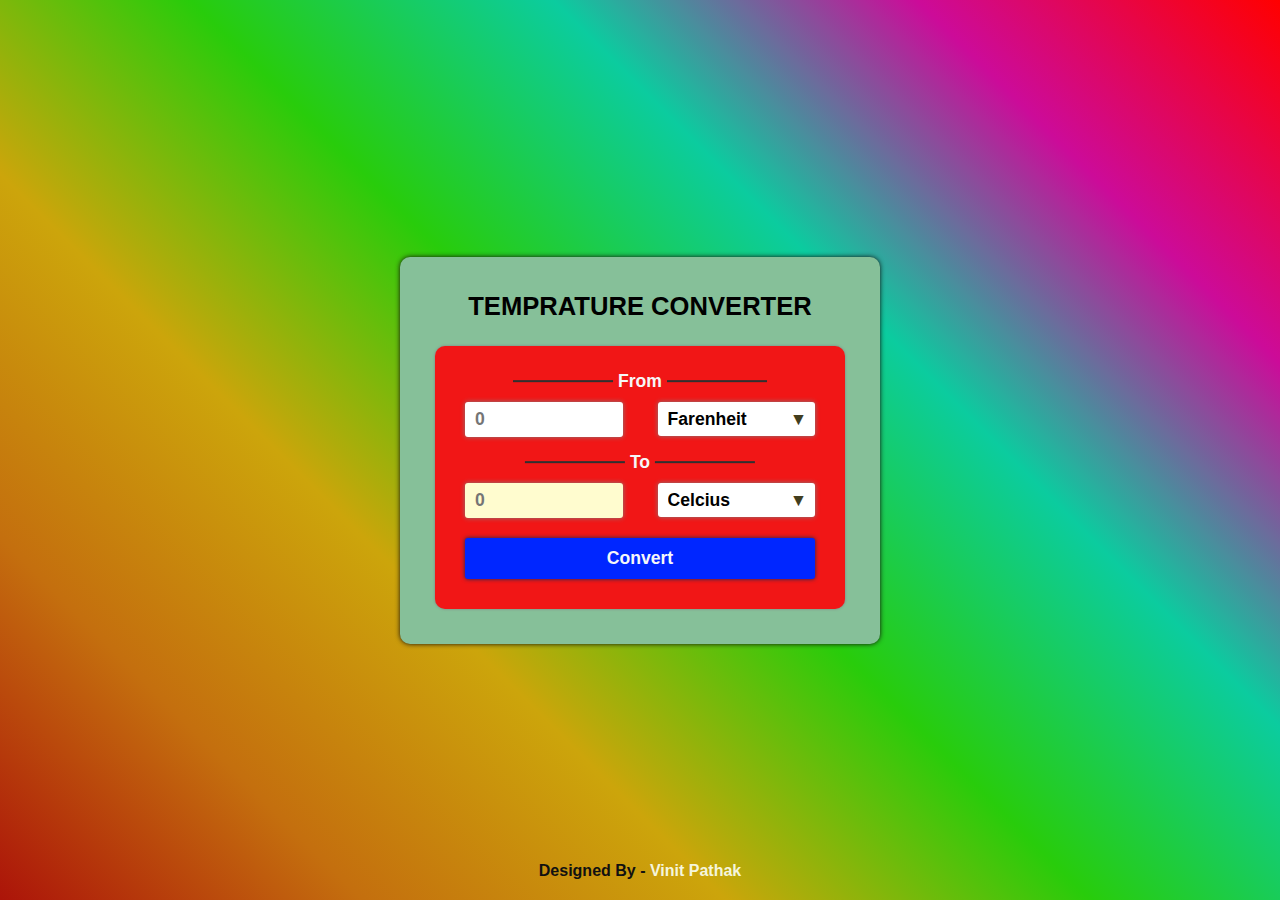
<file: TempratureConverter/index.html>
<!DOCTYPE html>
<html lang="en">
  <head>
    <meta charset="UTF-8" />
    <meta http-equiv="X-UA-Compatible" content="IE=edge" />
    <meta name="viewport" content="width=device-width, initial-scale=1.0" />
    <meta name="theme-color" content="gold" />
    <meta name="author" content="Vinit Pathak" />
    <title>Temperature Converter</title>
    <!-- custom stylesheet link -->
    <link rel="stylesheet" href="./style.css" />
  </head>
  <body>
    <div id="content-container">
      <h2 id="container-heading"><b>TEMPRATURE CONVERTER</b></h2>
      <!-- calculation container -->
      <div id="calculations-container">
        <!-- Input division -->
        <div class="content-division">
          <div class="division-heading">From</div>
          <div class="inputs-container">
            <!-- input box -->
            <input
              type="number"
              class="input-field inputs"
              name="input"
              id="input-box"
              placeholder="0"
              required
            />
            <!-- input dropdown -->
            <div class="dropdown-container">
              <select class="dropdown inputs" id="input-dropdown">
                <option value="Farenheit" selected>Farenheit</option>
                <option value="Celcius">Celcius</option>
                <option value="Kelvin">Kelvin</option>
                
              </select>
            </div>
          </div>
        </div>
        <!-- Result division -->
        <div class="content-division">
          <div class="division-heading">To</div>
          <div class="inputs-container">
            <!-- result box -->
            <input
              type="text"
              class="input-field inputs"
              name="result"
              id="result-box"
              placeholder="0"
              disabled
            />
            <!-- result dropdown -->
            <div class="dropdown-container">
              <select class="dropdown inputs" id="result-dropdown">
                <option value="Celcius" selected>Celcius</option>
                <option value="Farenheit">Farenheit</option>
                <option value="Kelvin">Kelvin</option> 
              </select>
            </div>
          </div>
        </div>
        <!-- button -->
        <button id="convert-btn" class="inputs" onclick="convert()">
          Convert
        </button>
      </div>
    </div>
    <!-- footer -->
    <footer>
       Designed By -
      <a href="https://www.linkedin.com/in/vinit-pathak-7670b1225" target="_blank">
        Vinit Pathak
      </a>
    </footer>
    <!-- custom javascript link -->
    <script src="./script.js"></script>
  </body>
</html>
</file>
<file: TempratureConverter/style.css>
*{
  
  margin: 0;
  padding: 0;
  box-sizing: border-box;
  font-family: 'Arial Narrow Bold', sans-serif;
}

:root{
  --largeHeading: 1.3rem;
  --smallHeading: 0.9rem;
  --lightColor: rgb(48, 48, 48);
  --darkColor: rgb(17, 17, 17);
}

html{
  scroll-behavior: smooth;
}

body{
  width: 100%;
  height: 100vh;
  display: flex;
  justify-content: center;
  flex-direction: column;
  background: linear-gradient(45deg, rgb(172, 20, 9), rgb(196, 111, 14), rgb(204, 165, 11),rgb(40, 204, 11),rgb(11, 204, 159),rgb(204, 11, 153), rgb(255, 0, 0));
}


#content-container{
  position: relative;
  width: 290px;
  box-shadow: 0px 0px 5px rgb(19, 14, 14);
  margin: 0px auto;
  padding: 25px;
  border-radius: 10px;
  background-color: rgb(134, 192, 153);
}


#container-heading{
  margin: 0px auto 20px auto;
  text-align: center;
  font-size: var(--largeHeading);
  font-weight: 540;
}


#calculations-container{
  display: flex;
  flex-direction: column;
  align-items: center;
  gap: 10px;
  border-radius: 10px;
  padding: 15px 25px;
  color: var(--darkColor);
  font-size: var(--smallHeading);
  background-color: rgb(241, 22, 22);
  box-shadow: 0px 0px 3px grey;
}


.division-heading{
  display: inline-block;
  position: relative;
  left: 50%;
  transform: translateX(-50%);
  font-size: var(--smallHeading);
  font-weight: 550;
  color:  rgb(246, 246, 248);
  padding: 0px 5px;
  margin: 5px 0px 10px 0px;
}

.content-division{
  width: 100%;
}

.division-heading::before{
  position: absolute;
  top: 50%;
  left: 100%;
  transform: translateY(-50%);
  content: "";
  width: 70px;
  height: 1px;
  background-color: var(--lightColor);
}

.division-heading::after{
  position: absolute;
  top: 50%;
  right: 100%;
  transform: translateY(-50%);
  content: "";
  width: 70px;
  height: 1px;
  background-color: var(--lightColor);
}


.inputs-container{
  display: grid;
  grid-template-columns: 100%;
  row-gap: 10px;
}


.inputs{
  width: 100%;
  border: none;
  outline: none;
  border-radius: 3px;
  font-size: var(--smallHeading);
}

.input-field , .dropdown {
  padding: 5px 10px;
  font-family: 'Segoe UI', sans-serif;
  background-color: white;
  box-shadow: 0px 0px 5px grey;
}

.dropdown, #convert-btn, footer a{
  cursor: pointer;
}

.dropdown-container{
  position: relative;
}

.dropdown-container::after{
  position: absolute;
  right: 5%;
  top: 50%;
  transform: translateY(-50%);
  font-size: var(--smallHeading);
  color: rgb(66, 61, 30);
  content: "\25bc";
  pointer-events: none;
}

.dropdown{
  appearance: none;
}


#input-box{
  transition: 0.2s;
  box-shadow: 0px 0px 5px grey, inset 0px 0px 0px rgb(75, 64, 193);
}

#input-box:focus{
  box-shadow: 0px 0px 5px grey, inset 0px -4px 1px rgb(81, 255, 0);
}

#result-box{
  background-color: rgb(255, 252, 207);
}

#convert-btn{

  margin: 10px 0px;
  padding: 10px;
  color:  rgb(246, 247, 249);
  background-color: rgb(0, 38, 255);
  box-shadow: 0px 0px 4px rgb(11, 43, 87);
}

#convert-btn:hover{
  background-color: rgb(168, 99, 200);
}

#convert-btn:active{
  background-color: rgb(168, 99, 200);
}


footer{
  position: absolute;
  width: 100%;
  bottom: 5px;
  font-size: 14px;
  font-weight: 550;
  color: var(--darkColor);
  text-align: center;
  padding: 15px 0px;
}


footer a{
  text-decoration: none;
  color: beige;
}

footer a:hover{
  color: rgb(255, 145, 0);
}



@media(min-width: 481px){

  #content-container{
    width: 360px;
    padding: 25px 30px;
  }

  #calculations-container{
    padding: 20px 30px;
  }

  .input-field , .dropdown {
    padding: 7px 10px;
}
}


@media(min-width: 768px){

  :root{
    --largeHeading: 1.6rem;
    --smallHeading: 1.1rem;
  }

  #content-container{
    width: 480px;
    padding: 35px;
  }

  #container-heading{
    margin: 0px auto 25px auto;
  }

  #calculation-container{
    padding: 15px 40px;
  }

  .division-heading::before{
    width: 100px;
    height: 1.7px;
  }
  
  .division-heading::after{
    width: 100px;
    height: 1.7px;
  }
  

  .inputs-container{
    display: grid;
    grid-template-columns: 45% 45%;
    justify-content: space-between;
  }

  .inputs{
    font-weight: 550;
  }

  footer{
    font-size: 16px;
  }
 }
</file>
